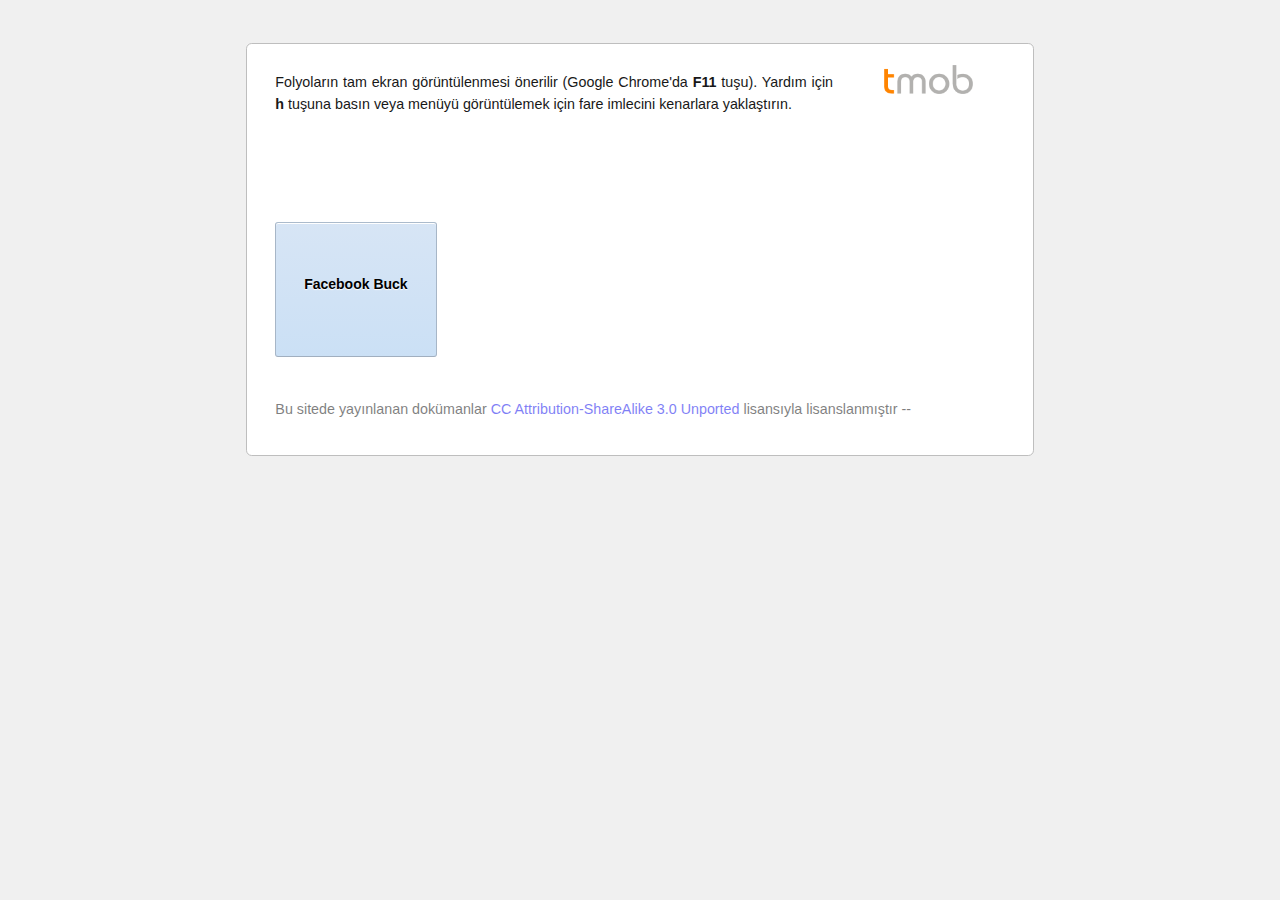
<file: index.html>
<!DOCTYPE html>
<html lang="tr">
  <head>
    <meta charset="utf-8" />
    <title>Folyolar</title>
    <meta content="Folyolar" name="description" />
    <meta content="Semih Özköroğlu" name="author" />
    <meta content="yes" name="apple-mobile-web-app-capable" />
    <link href="http://semihozkoroglu.github.io/fo/_/default.ico" rel="shortcut icon" />
    <link href="http://semihozkoroglu.github.io/fo/_/default-icon.png" rel="apple-touch-icon" />
    <style type="text/css">
      * {
        margin: 0;
        padding: 0;
      } 
      body {
        background-color: #f0f0f0;
        margin-top: 1em;
        font: 13.34px helvetica, arial, clean, sans-serif;
        font-size: small;
        text-align: center;
      }
      
      pre, code {
        font-family: Monaco, Consolas, monospace;
      }
      
      a {
        text-decoration: none;
      }
      
      p {
        margin-top: 0em;
        margin-bottom: 0.4em;
      }
      
      .site {
        background-color: white;
        width: 52em;
        line-height: 1.5em;
        margin: 3em auto 2em auto;
        font-size: 110%;
        -moz-background-clip: border;
        -moz-background-inline-policy: continuous;
        -moz-background-origin: padding;
        -moz-border-radius: 0.4em 0.4em 0.4em 0.4em;
        -webkit-background-clip: border;
        -webkit-background-inline-policy: continuous;
        -webkit-background-origin: padding;
        -webkit-border-radius: 0.4em 0.4em 0.4em 0.4em;
        border: 1px solid #bebebe;
        padding: 1.5em;
      }
      
      #header, #footer {
        display: inline-block;
        width: inherit;
        text-align: justify;
      }
      
      #header {
        vertical-align: top;
        margin-bottom: 2em;
      }
      
      #footer {
        margin-top: 1em;
      }
      
      #logo {
        display: inline-block;
        vertical-align: top;
        width: 128px;
        height: 128px;
      }
      
      .text {
        display: inline-block;
        vertical-align: top;
        padding: 0.5em;
        opacity: 0.9;
      }
      .text ul {
        margin-left: 1.25em;
        -moz-column-count: 3;
        -webkit-column-count: 3;
        column-count: 3;
      }
      
      .notice {
        background-color: #ffffe0 !important;
        -moz-border-radius: 0.4em 0.4em 0.4em 0.4em;
        -webkit-border-radius: 0.4em 0.4em 0.4em 0.4em;
      }
      
      .dimmed {
        opacity: 0.5 !important;
        color: black !important;
      }
      
      .threequarter {
        float: left;
        width: 75%;
      }
      
      .right {
        float: right;
        padding-right: 0em;
        margin-right: 0em;
      }
      
      .left {
        float: left;
        padding-left: 0em;
        margin-left: 0em;
      }
      
      .pad {
        visibility: hidden;
      }
      
      #folios {
        width: inherit;
        -moz-column-count: 4;
        -webkit-column-count: 4;
        column-count: 4;
        margin: 0px;
        padding: 0px;
      }
      
      ul#folios {
        list-style: none;
      }
      
      .folio {
        width: 160px;
        height: 120px;
        display: inline-block;
        margin-bottom: 1.5em;
        padding: 6px 0 7px 0;
        background-color: #d7e5f5;
        background-image: -webkit-gradient(linear, left top, left bottom, color-stop(0%, #d7e5f5), color-stop(100%, #cbe0f5));
        background-image: -webkit-linear-gradient(top, #d7e5f5, #cbe0f5);
        background-image: -moz-linear-gradient(top, #d7e5f5, #cbe0f5);
        background-image: -ms-linear-gradient(top, #d7e5f5, #cbe0f5);
        background-image: -o-linear-gradient(top, #d7e5f5, #cbe0f5);
        background-image: linear-gradient(top, #d7e5f5, #cbe0f5);
        border-top: 1px solid #abbbcc;
        border-left: 1px solid #a7b6c7;
        border-bottom: 1px solid #a1afbf;
        border-right: 1px solid #a7b6c7;
        -webkit-border-radius: 3px;
        -moz-border-radius: 3px;
        border-radius: 3px;
        -webkit-box-shadow: inset 0 1px 0 0 white;
        -moz-box-shadow: inset 0 1px 0 0 white;
        box-shadow: inset 0 1px 0 0 white;
        color: black !important;
        font: normal 14px "Lucida Grande", "Lucida Sans Unicode", "Lucida Sans", Geneva, Verdana, sans-serif;
        line-height: 1;
        text-align: center;
        text-shadow: 0 1px 1px white;
        text-rendering: optimizeLegibility;
        -webkit-font-smoothing: antialiased;
      }
      .folio:hover {
        background: #a90329;
        background: -moz-linear-gradient(top, #a90329 0%, #8f0222 44%, #6d0019 100%);
        background: -webkit-gradient(linear, left top, left bottom, color-stop(0%, #a90329), color-stop(44%, #8f0222), color-stop(100%, #6d0019));
        background: -webkit-linear-gradient(top, #a90329 0%, #8f0222 44%, #6d0019 100%);
        background: -o-linear-gradient(top, #a90329 0%, #8f0222 44%, #6d0019 100%);
        background: -ms-linear-gradient(top, #a90329 0%, #8f0222 44%, #6d0019 100%);
        background: linear-gradient(top, #a90329 0%, #8f0222 44%, #6d0019 100%);
        filter: progid:DXImageTransform.Microsoft.gradient(startColorstr='#a90329', endColorstr='#6d0019',GradientType=0 );
        border-top: 1px solid #9c000d;
        border-left: 1px solid #9c000d;
        border-bottom: 1px solid #9c000d;
        border-right: 1px solid #9c000d;
        -webkit-box-shadow: inset 0 1px 0 0 #ad4e11;
        -moz-box-shadow: inset 0 1px 0 0 #ad4e11;
        box-shadow: inset 0 1px 0 0 #ad4e11;
        color: white !important;
        text-shadow: black 1px 1px 4px;
        cursor: pointer;
      }
      .folio span {
        margin-top: 30%;
        display: inline-block;
        text-transform: capitalize;
        font-weight: bold;
      }
      
    </style>
    
  </head>
  <body>
    <div class="site">
      <div id="header">
        <div class="text threequarter">
          <p>
            
              Folyoların tam ekran görüntülenmesi önerilir (Google Chrome&#39;da
              <strong>F11</strong> tuşu).  Yardım için <strong>h</strong> tuşuna basın veya menüyü
              görüntülemek için fare imlecini kenarlara yaklaştırın.
            
          </p> 
        </div>
        <div class="right" id="logo">
          <a href="http://semihozkoroglu.github.io" title="http://semihozkoroglu.github.io"><img src="_/default.png" /></a>
        </div>
      </div>
      <ul id="folios">
        <!--| Hücrelerin doğru sıra ve yerleşimde taranması için dolgu ögeleri kullanıyoruz.
          "column-fill: auto" tüm tarayıcılar tarafından destekleninceye
          kadar geçici çözüm.-->
        
        <li>
          
          <a href="facebook-buck/index.html"><span class="folio"><span>Facebook buck</span></span></a>
          
        </li>
        
      </ul>
      <div id="footer">
        <div class="text dimmed"><p>Bu sitede yayınlanan dokümanlar <a href="http://creativecommons.org/licenses/by-sa/3.0/">CC Attribution-ShareAlike 3.0
          Unported</a> lisansıyla
        lisanslanmıştır --
        
          </p> 
        </div>
      </div>
    </div>
  </body>
</html>
</file>
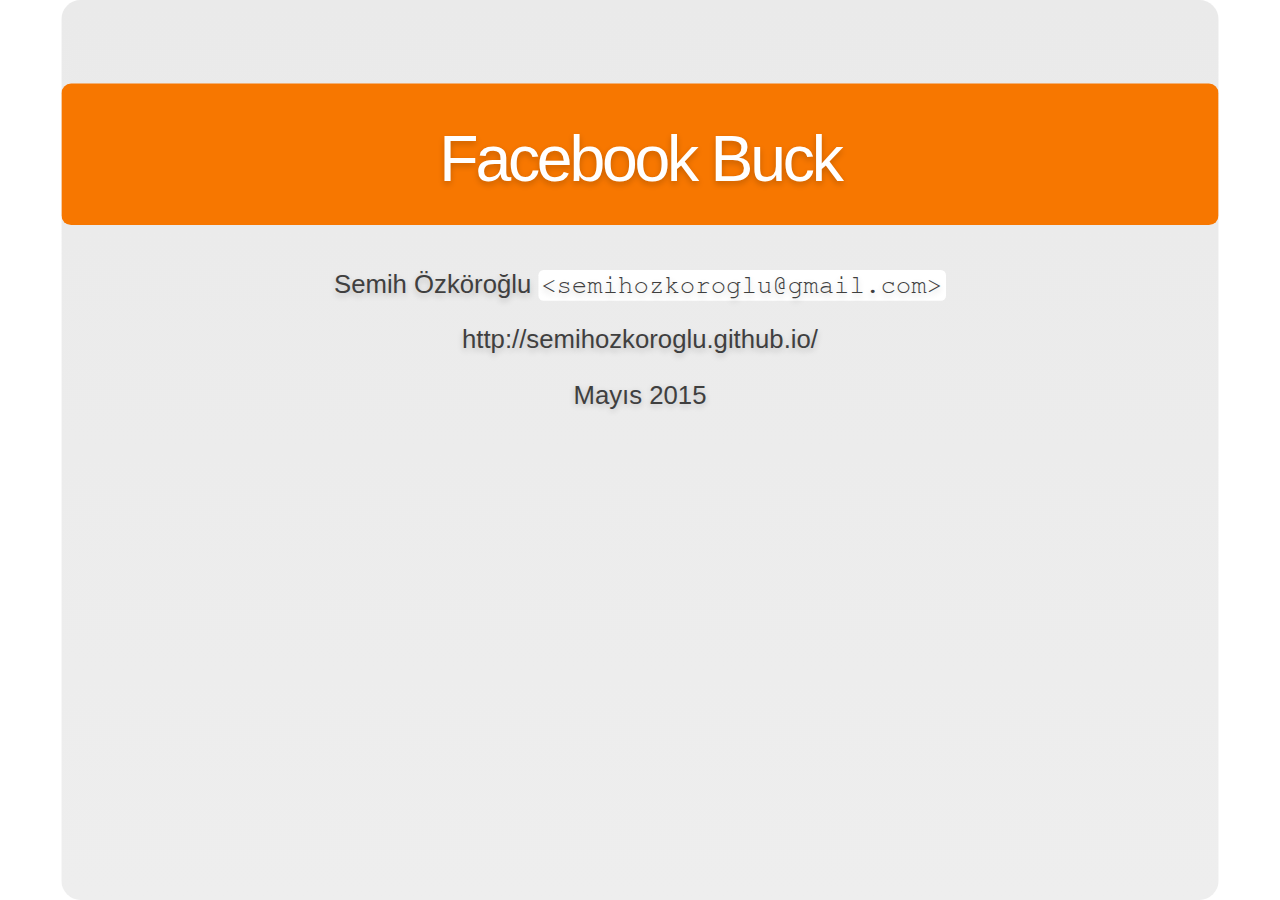
<file: facebook-buck/index.html>
<!DOCTYPE html>
<!--
  Copyright 2010 Google Inc.

  Licensed under the Apache License, Version 2.0 (the "License");
  you may not use this file except in compliance with the License.
  You may obtain a copy of the License at

     http://www.apache.org/licenses/LICENSE-2.0

  Unless required by applicable law or agreed to in writing, software
  distributed under the License is distributed on an "AS IS" BASIS,
  WITHOUT WARRANTIES OR CONDITIONS OF ANY KIND, either express or implied.
  See the License for the specific language governing permissions and
  limitations under the License.

  Original slides: Marcin Wichary (mwichary@google.com)
  Modifications: Ernest Delgado (ernestd@google.com)
                 Alex Russell (slightlyoff@chromium.org)

  landslide modifications: Adam Zapletal (adamzap@gmail.com)
                           Nicolas Perriault (nperriault@gmail.com)
-->
<html>
<head>
    <meta http-equiv="Content-Type" content="text/html; charset=utf-8" />
    <meta http-equiv="X-UA-Compatible" content="chrome=1" />
    <meta name="apple-mobile-web-app-capable" content="yes" />
    <meta id="viewport" name="viewport" content="user-scalable=no" />
    <title>Facebook Buck</title>
    <!-- Styles -->
    
    <style type="text/css" media="print">
      * {
    margin: 0;
    padding: 0;
}

@page {
    size: landscape;
}

body {
    font: 100% "Lucida Grande", "Trebuchet MS", Verdana, sans-serif;
    padding: 0;
    margin: 0;
}

div.slide {
    min-width: 800px;
    min-height: 600px;
    padding: 1em;
    overflow: hidden;
    page-break-after: always;
    border: 1px solid black;
    border-radius: 20px;
}

div.slide div.inner {
    width: 800px;
    height: 600px;
    margin: auto;
    display: table-cell;
}

h1 {
    font-size: 2.4em;
}

h2 {
    font-size: 1.4em;
}

h3 {
    margin: 1em 0;
}

ul {
    margin: 0;
    padding: 0;
}

p, li, pre {
    margin: 1em 0;
}

li {
    margin-left: 2em;
}

a {
    color: #000000;
}

pre, code {
    max-width: 800px;
    background: #eee;
    font-family: Monaco, monospace;
    font-size: 90%;
}

pre {
    padding: .2em .5em;
    overflow: hidden;
    border-radius: .8em;
}

code {
    padding: 0 .2em;
}

.slide header:only-child h1 {
  line-height: 180%;
  text-align: center;
  display: table-cell;
  vertical-align: middle;
  height: 600px;
  width: 800px;
  font-size: 48px;
  margin-top:100px;
  margin-bottom:100px;
}

#toc, #help, .slide aside, .slide footer, .slide .notes,
.presenter_notes, #current_presenter_notes, #presenter_note {
  display: none;
}

    </style>
    <style type="text/css" media="screen, projection">
      body {
  font: 14px "Lucida Grande", "Trebuchet MS", Verdana, sans-serif;
  background: #fff;
  padding: 0;
  margin: 0;
  overflow: hidden;
}

div.presentation {
  position: absolute;
  width: 100%;
  display: table-cell;
  vertical-align: middle;
  height: 100%;
  background: inherit;
}

div.slides, body.expose div.slides.nocontext {
  width: 100%;
  height: 100%;
  left: 0;
  top: 0;
  position: absolute;
  display: block;
  background-color: #fff;
}


div.slides.nocontext {
  width: 900px;
  margin: 0 auto;
  overflow: hidden;
  position: relative;
  left: auto;
  top: auto;
}

div.slide {
  display: none;
  position: absolute;
  overflow: hidden;
  width: 900px;
  height: 700px;
  left: 50%;
  top: 50%;
  margin-top: -350px;
  background: -webkit-gradient(linear, left bottom, left top, from(#fff), to(#eeeeec));
  background-color: #eee;
  background: -moz-linear-gradient(bottom, #fff, #eeeeec);
  -webkit-transition: margin 0.25s ease-in-out;
  -moz-transition: margin 0.25s ease-in-out;
  -o-transition: margin 0.25s ease-in-out;
  border-top-right-radius: 20px;
  -moz-border-radius-topright: 20px;
  -webkit-border-top-right-radius: 20px;
  border-bottom-left-radius: 0px;
  -moz-border-radius-bottomleft: 0px;
  -webkit-border-bottom-left-radius: 0px;
  border-top-left-radius: 20px;
  -moz-border-radius-topleft: 20px;
  -webkit-border-top-left-radius: 20px;
  border-bottom-right-radius: 0px;
  -moz-border-radius-bottomright: 0px;
  -webkit-border-bottom-right-radius: 0px;

}

div.slide p {
  font-size: 20px;
}

.slide.far-past {
  display: block;
  margin-left: -2400px;
}

.slide.past {
  display: block;
  margin-left: -1400px;
}

.slide.current {
  display: block;
  margin-left: -450px;
}

.slide.future {
  display: block;
  margin-left: 500px;
}

.slide.far-future {
  display: block;
  margin-left: 1500px;
}

body.three-d div.slides {
  -webkit-transform: translateX(50px) scale(0.8) rotateY(10deg);
  -moz-transform: translateX(50px) scale(0.8) rotateY(10deg);
  -o-transform: translateX(50px) scale(0.8) rotateY(10deg);
}


/* Content */

header:not(:only-child) {
  font-family: "Lucida Grande", "Trebuchet MS", Verdana, sans-serif;
  font-weight: normal;
  font-size: 50px;
  letter-spacing: -.05em;
  color: white;
  color: black;
  text-shadow: rgba(0, 0, 0, 0.2) 0 2px 5px;
  position: absolute;
  left: 30px;
  top: 25px;
  margin: 0;
  padding: 0;
}

header h1, header h2, header h3, header h4, header h5, header h6 {
  display: inline;
  font-size: 100%;
  font-weight: normal;
  padding: 0;
  margin: 0;
}

header h2:first-child {
  margin-top: 0;
}

section, .slide header:only-child h1 {
  font-family: "Lucida Grande", "Trebuchet MS", Verdana, sans-serif;
  color: #3f3f3f;
  text-shadow: rgba(0, 0, 0, 0.2) 0 2px 5px;
  margin-left: 30px;
  margin-right: 30px;
  margin-top: 100px;
  display: block;
  overflow: hidden;
}

section img.align-center {
  display: block;
  margin-left: auto;
  margin-right: auto;
}

section img.align-right {
  display: block;
  margin-left: auto;
  margin-right: 0;
}

section img.align-left {
  display: block;
  margin-right: auto;
  margin-left: 0;
}

a {
  color: inherit;
  display: inline-block;
  text-decoration: none;
  line-height: 110%;
  border-bottom: 2px solid #3f3f3f;
}

pre, code, tt {
  font-family: Monaco, Consolas, 'Bitstream Vera Sans Mono', 'Lucida Console', FreeMono, Courier, monospace;
}

pre, .gist .gist-file .gist-data {
  font-size: 18px;
  max-height: 485px;
  padding: 0.25em 0.5em !important;
  overflow: auto;
}

/* render a nice scrollbar in overflowed pre area's */
::-webkit-scrollbar {
  height: 8px;
  width: 8px;
}
::-webkit-scrollbar-thumb {
  background: -webkit-gradient(linear, left bottom, left top, from(#777), to(#bbd));
  -webkit-border-radius: 1ex;
}
::-webkit-scrollbar-corner {
  background: #dedede;
}

blockquote {
  border-left: solid 8px #FFF;
  padding: .1ex 1ex;
  font-style: italic;
}

li {
  padding: 10px 0;
  font-size: 20px;
}

li pre { margin-left: 0em; }

.slide header:only-child h1 {
  line-height: 180%;
  text-align: center;
  display: table-cell;
  vertical-align: middle;
  height: 700px;
  width: 900px;
  font-size: 50px;
  margin-top:100px;
  margin-bottom:100px;
}

.sidebar {
  background: -webkit-gradient(linear, top right, bottom right, from(#dde), to(#fff));
  -webkit-transition: margin 0.25s ease-in-out;
  background-color: #eee;
  background: -moz-linear-gradient(right, #dde, #fff);
  border-right: 5px solid #ccd;
  z-index: 9999999;
  height: 100%;
  overflow: hidden;
  top: 0;
  position: absolute;
  display: block;
  margin: 0;
  margin-left: -400px;
  padding: 10px 16px;
  overflow: auto;
  -webkit-transition: margin 0.2s ease-in-out;
  -moz-transition: margin 0.2s ease-in-out;
  -o-transition: margin 0.2s ease-in-out;
}

.sidebar h2 {
  text-shadow: rgba(0, 0, 0, 0.2) 0 2px 5px;
  margin: 0 0 16px;
  padding: 0;
}

.sidebar table {
  width: 100%;
  margin: 0;
  padding: 0;
  border-collapse: collapse;
}

.sidebar table caption {
  display: none;
}

.sidebar tr {
  margin: 2px 0;
  border-bottom: 1px solid #ccc;
}

.sidebar th {
  text-align: left;
  font-weight: normal;
  max-width: 300px;
  overflow: hidden;
}

.sidebar tr.sub th {
  text-indent: 20px;
}

.sidebar td {
  text-align: right;
  min-width: 20px;
}

.sidebar a {
  display: block;
  text-decoration: none;
  border-bottom: none;
  padding: 4px 0;
}

.sidebar tr.active {
  background: #ff0;
}

aside {
  display: none;
}
  aside.source {
    position: absolute;
    bottom: 6px;
    left: 10px;
    text-indent: 10px;
  }
  aside.page_number {
    position: absolute;
    bottom: 6px;
    right: 10px;
    text-indent: 10px;
  }

.notes {
  display: none;
  padding: 10px;
  background: #ccc;
  border-radius: 10px;
  -moz-border-radius: 10px;
  -webkit-border-radius: 10px;
}
  div.slide p.notes {
    font-size: 90%;
}

img { display: block; margin: auto; }

/* Expose */

body.expose div.slides {
  float: left;
  position: relative;
  overflow: auto;
  margin-bottom: 10px;
}

body.expose div.slide {
  display: block;
  float: left;
  position: relative;
  left: auto !important;
  top: auto !important;
  margin: 10px !important;
  -webkit-transition: none;
  -moz-transition: none;
  -o-transition: none;  
  -moz-transform: scale(.33, .33);
  -moz-transform-origin: 0 0;
  -webkit-transform: scale(.33, .33);
  -webkit-transform-origin: 0 0;
  -o-transform: scale(.33, .33);
  -o-transform-origin: 0 0;
  -webkit-transition: none;
  -moz-transition: none;
  -o-transition: none;
  cursor: pointer;
}

body.expose div.slide:hover {
  background: -webkit-gradient(linear, left bottom, left top, from(#bdd), to(#fff));
  background-color: #eee;
  background: -moz-linear-gradient(bottom, #bdd, #fff);
}

body.expose .slide-wrapper {
  float: left;
  position: relative;
  margin: .5%;
  width: 300px;
  height: 233px;
}

body.expose .slide footer {
}

body.expose .slide .inner {
}

body.expose .slide.far-past,
body.expose .slide.past,
body.expose .slide.future,
body.expose .slide.far-future {
  margin-left: 0;
}

body.expose .slide.current {
  background: -webkit-gradient(linear, left bottom, left top, from(#ddb), to(#fff));
  background-color: #eee;
  background: -moz-linear-gradient(bottom, #ddb, #fff);
  border: 16px solid #fff;
  -moz-transform: scale(.315, .315);
  -moz-transform-origin: 0 0;
  -webkit-transform: scale(.315, .315);
  -webkit-transform-origin: 0 0;
  -o-transform: scale(.315, .315);
  -o-transform-origin: 0 0;
}

/* Navigator */

nav {
  position: fixed;
  z-index: 10;
  background-color: black;
  opacity: 0.0;
  text-align: center;
  top: 1%;
  width: 100px;
  height: 98%;
}
nav:hover, nav.hover {
  opacity: 0.4;
}

nav#left {
  border-top-right-radius: 10px;
  border-bottom-right-radius: 10px;
  left: 0;
}
nav#right {
  border-bottom-left-radius: 5px;
  border-top-left-radius: 5px;
  right: 0;
}

nav menu {
  padding: 0;
  display: block;
  height: 40%;
  width: inherit;
  position: fixed;
}
nav menu#top {
  top: 5%;
}
nav menu#bottom {
  top: auto;
  bottom: 3%;
}

nav menu button {
  background-color: #222;
  border: none;
  color: white;
  cursor: pointer;
  text-align: center;
  width: 100%;
  height: 19%;
  font-size: 24px;
  font-family: monospace;
  margin-top: 1%;
}
nav menu button:hover {
  opacity: 1.0;
}
nav menu button#prev, nav menu button#next {
  margin-top: 0;
  margin-bottom: 1%;
  padding-top: 0;
  height: 25%;
  font-size: 40px;
}

/* Pygments default theme */
.hll { background-color: #ffffcc }
.c { color: #408080; font-style: italic } /* Comment */
.err { border: 1px solid #FF0000 } /* Error */
.k { color: #008000; font-weight: bold } /* Keyword */
.o { color: #666666 } /* Operator */
.cm { color: #408080; font-style: italic } /* Comment.Multiline */
.cp { color: #BC7A00 } /* Comment.Preproc */
.c1 { color: #408080; font-style: italic } /* Comment.Single */
.cs { color: #408080; font-style: italic } /* Comment.Special */
.gd { color: #A00000 } /* Generic.Deleted */
.ge { font-style: italic } /* Generic.Emph */
.gr { color: #FF0000 } /* Generic.Error */
.gh { color: #000080; font-weight: bold } /* Generic.Heading */
.gi { color: #00A000 } /* Generic.Inserted */
.go { color: #808080 } /* Generic.Output */
.gp { color: #000080; font-weight: bold } /* Generic.Prompt */
.gs { font-weight: bold } /* Generic.Strong */
.gu { color: #800080; font-weight: bold } /* Generic.Subheading */
.gt { color: #0040D0 } /* Generic.Traceback */
.kc { color: #008000; font-weight: bold } /* Keyword.Constant */
.kd { color: #008000; font-weight: bold } /* Keyword.Declaration */
.kn { color: #008000; font-weight: bold } /* Keyword.Namespace */
.kp { color: #008000 } /* Keyword.Pseudo */
.kr { color: #008000; font-weight: bold } /* Keyword.Reserved */
.kt { color: #B00040 } /* Keyword.Type */
.m { color: #666666 } /* Literal.Number */
.s { color: #BA2121 } /* Literal.String */
.na { color: #7D9029 } /* Name.Attribute */
.nb { color: #008000 } /* Name.Builtin */
.nc { color: #0000FF; font-weight: bold } /* Name.Class */
.no { color: #880000 } /* Name.Constant */
.nd { color: #AA22FF } /* Name.Decorator */
.ni { color: #999999; font-weight: bold } /* Name.Entity */
.ne { color: #D2413A; font-weight: bold } /* Name.Exception */
.nf { color: #0000FF } /* Name.Function */
.nl { color: #A0A000 } /* Name.Label */
.nn { color: #0000FF; font-weight: bold } /* Name.Namespace */
.nt { color: #008000; font-weight: bold } /* Name.Tag */
.nv { color: #19177C } /* Name.Variable */
.ow { color: #AA22FF; font-weight: bold } /* Operator.Word */
.w { color: #bbbbbb } /* Text.Whitespace */
.mf { color: #666666 } /* Literal.Number.Float */
.mh { color: #666666 } /* Literal.Number.Hex */
.mi { color: #666666 } /* Literal.Number.Integer */
.mo { color: #666666 } /* Literal.Number.Oct */
.sb { color: #BA2121 } /* Literal.String.Backtick */
.sc { color: #BA2121 } /* Literal.String.Char */
.sd { color: #BA2121; font-style: italic } /* Literal.String.Doc */
.s2 { color: #BA2121 } /* Literal.String.Double */
.se { color: #BB6622; font-weight: bold } /* Literal.String.Escape */
.sh { color: #BA2121 } /* Literal.String.Heredoc */
.si { color: #BB6688; font-weight: bold } /* Literal.String.Interpol */
.sx { color: #008000 } /* Literal.String.Other */
.sr { color: #BB6688 } /* Literal.String.Regex */
.s1 { color: #BA2121 } /* Literal.String.Single */
.ss { color: #19177C } /* Literal.String.Symbol */
.bp { color: #008000 } /* Name.Builtin.Pseudo */
.vc { color: #19177C } /* Name.Variable.Class */
.vg { color: #19177C } /* Name.Variable.Global */
.vi { color: #19177C } /* Name.Variable.Instance */
.il { color: #666666 } /* Literal.Number.Integer.Long */
.lineno { padding-right: 10px } /* A few space after linenos */

/* Presenter Mode */

body.presenter_view div.slide {
  display: inline;
  position: absolute;
  overflow: hidden;
  -moz-transform: scale(.5, .5);
  -moz-transform-origin: 0 0;
  -webkit-transform: scale(.5, .5);
  -webkit-transform-origin: 0 0;
  -o-transform: scale(.5, .5);
  -o-transform-origin: 0 0;
  margin-top: -300px;
}

body.presenter_view .slide.far-past {
  display: block;
  margin-left: -1500px;
}

body.presenter_view .slide.past {
  display: block;
  margin-left: -975px;
}

body.presenter_view .slide.current {
  display: block;
  margin-left: -475px;
  border: 8px solid maroon;
  z-index: 2;
}

body.presenter_view .slide.future {
  display: block;
  margin-left: 25px;
  z-index: 1;
}

body.presenter_view .slide.far-future {
  display: block;
  margin-left: 525px;
}

body.presenter_view div#current_presenter_notes {
  visibility: visible;
  display: block;
  position: absolute;
  overflow: auto;
  vertical-align: middle;
  left: 50%;
  top: 50%;
  margin-left: -475px;
  margin-top: 100px;
  z-index: 2;
  width: 950px;
  border-style: solid;
  height: 30%;
  background-color: silver;
}

body.presenter_view div#current_presenter_notes section {
  font-family: "Lucida Grande", "Trebuchet MS", Verdana, sans-serif;
  color: black;
  text-shadow: rgba(0, 0, 0, 0.2) 0 2px 5px;
  display: block;
  overflow: visible;
  position: relative;
  background-color: #fffeff;
  height: 120px;
  margin-right: 30px;
  margin-top: 60px;
  margin-left: 30px;
  padding-right: 10px;
  padding-left: 10px;
  padding-top: 10px;
}

body.presenter_view div#current_presenter_notes section p {
  margin: 0;
}

body.presenter_view div#current_presenter_notes h1 {
  font-size: 50%;
  display: block;
}

div#current_presenter_notes {
  display: none;
}

div.slide div.presenter_notes {
  display: none;
}

#blank {
  position: absolute;
  top: 0;
  left: 0;
  background-color: black;
  width: 100%;
  height: 100%;
  z-index: 64;
  display: none;
}

    </style>
    
    
      
      <style type="text/css" media="screen, projection">
        /* begin default.css */

ul li {
  list-style: none;
  list-style-type: none;
  margin-left: -26px;
  padding-left: 1em;
  text-indent: -32px;
}
ul li p:first-child {
  margin-left: 3px;
}
ul li p {
  margin-left: 32px;
}
ul li pre { text-indent: 0; }
ul li:before {
  content: '\25B6 \0020';
  color: #F77700;
  line-height:80%;
  vertical-align: 16%;
  padding-right: 0.4em;
}
li ul li:before {
  content: '\26AB \0020';
  vertical-align: 3%;
}
ul li:first {
  content: ' ';
}

li p:first-child { display: inline; }
li pre { margin-left: 2em; }

a {
  text-decoration: none;
  color: #1571e1;
  border: none;
  display: inline !important;
}

pre, code, tt {
  font-family: Monaco, Consolas, 'Bitstream Vera Sans Mono', 'Lucida Console', FreeMono, Courier, monospace;
}

pre, .gist .gist-file .gist-data {
  font-size: 18px;
  max-height: 485px;
  padding-top: 0.25em !important;
  padding-right: 0.5em !important;
  padding-left: 0.5em !important;
  overflow: auto;
}

code {
  background: #ffffff;
  padding: 0.1em;
  padding-right: 0.15em;
  border-top-right-radius: 0.2em;
  -moz-border-radius-topright: 0.2em;
  -webkit-border-top-right-radius: 0.2em;
  border-bottom-left-radius: 2px;
  -moz-border-radius-bottomleft: 0.2em;
  -webkit-border-bottom-left-radius: 0.2em;
  border-top-left-radius: 0.2em;
  -moz-border-radius-topleft: 0.2em;
  -webkit-border-top-left-radius: 0.2em;
  border-bottom-right-radius: 0.2em;
  -moz-border-radius-bottomright: 0.2em;
  -webkit-border-bottom-right-radius: 0.2em;
}
pre, pre code {
  background: none;
}

div.slide {
  background: -webkit-gradient(linear, left bottom, left top, from(#eee), to(#eaeaea));
  background-color: #eee;
  background: -moz-linear-gradient(bottom, #eee, #eaeaea);
  border-top-right-radius: 15px;
  -moz-border-radius-topright: 15px;
  -webkit-border-top-right-radius: 15px;
  border-bottom-left-radius: 2px;
  -moz-border-radius-bottomleft: 15px;
  -webkit-border-bottom-left-radius: 15px;
  border-top-left-radius: 15px;
  -moz-border-radius-topleft: 15px;
  -webkit-border-top-left-radius: 15px;
  border-bottom-right-radius: 15px;
  -moz-border-radius-bottomright: 15px;
  -webkit-border-bottom-right-radius: 15px;
}

::-webkit-scrollbar-thumb {
  background: -webkit-gradient(linear, left bottom, left top, from(#F77700), to(#eee));
}
::-webkit-scrollbar-thumb:horizontal { /* no horizontal scrollbar */
  background: none;
}

.slide.task {
  background: #ffffe0;
  border: 1px solid #eee;
  border-radius: 20px;
}
.slide.task header {
  color: #F77700;
}

.slide.achtung {
  background: #d7e5f5;
  border: 1px solid #eee;
  border-radius: 20px;
}
.slide.achtung header {
  color: #F77700;
}

.slide.wrong {
  background: #ffdeb5;
  border: 1px solid #eee;
  border-radius: 20px;
}
.slide.wrong header {
  color: #F77700;
}

.slide.correct {
  background: # ;
  border: 1px solid #eee;
  border-radius: 20px;
  font-color: #f5f5f5;
}

.slide.first {
  text-align: center;
}
.slide.first header {
  color: #F77700;
  width: 900px;
  padding-top: 30px;
  margin-left: 0px;
  padding-left: 0px;
  margin-top: 40px;
  margin-bottom: 20px;
  left: 0px;
  color: white;
  background-color: #F77700;
  -moz-border-radius: 0.15em 0.15em 0.15em 0.15em;
  border-radius: 0.15em 0.15em 0.15em 0.15em;
  height: 80px;
}
.slide.first section {
  padding-top: 90px;
}

.section {
  color: black;
}

/* Pygments */
.err { border: 0px; }

/* Definition lists */

dl {
  margin-top: 20px;
  padding: 8px;
}

dt, dd {
  padding: 10px 0;
  font-size: 20px;
}

dt {
  display: inline;
  padding: 8px;
  color: white;
  background-color: #F77700;
  border-radius: 4px;
  -moz-border-radius: 4px;
  -webkit-border-radius: 4px;
  margin-right: 12px;
}

dd {
  margin-right: 30px;
  margin: 20px;
  padding: 20px;
  color: #666;
  -moz-border-radius: 3px;
  -moz-box-shadow: 0 1px 2px #d1d1d1;
  -webkit-border-radius: 3px;
  -webkit-box-shadow: 0 1px 2px #d1d1d1;
  background: #fafafa;
  border: #ccc 1px solid;
  border-radius: 3px;
  box-shadow: 0 1px 2px #d1d1d1;
}

dd p {
  margin: 0px;
  padding: 0px;
}

/*
 * Tables
 *
 * http://johnsardine.com/freebies/dl-html-css/simple-little-tab/
 */

div.slide table:not(.highlighttable) {
  margin-top: 20px;
  margin-bottom: 50px;
  margin-left: auto;
  margin-right: auto;
  color: #666;
  -moz-border-radius: 3px;
  -moz-box-shadow: 0 1px 2px #d1d1d1;
  -webkit-border-radius: 3px;
  -webkit-box-shadow: 0 1px 2px #d1d1d1;
  background: #eaebec;
  border: #ccc 1px solid;
  border-radius: 3px;
  box-shadow: 0 1px 2px #d1d1d1;
  text-shadow: 1px 1px 0px #fff;
  font-size: 20px;
}

div.slide table:not(.highlighttable) tr.even td {
  background: #f6f6f6;
  background: -webkit-gradient(linear, left top, left bottom, from(#f8f8f8), to(#f6f6f6));
  background: -moz-linear-gradient(top, #f8f8f8, #f6f6f6);
}

div.slide table:not(.highlighttable) th {
  padding: 21px 25px 22px 25px;
  border-bottom: 1px solid #e0e0e0; border-top: 1px solid #fafafa;
  background: #ededed;
  background: -webkit-gradient(linear, left top, left bottom, from(#ededed), to(#ebebeb));
  background: -moz-linear-gradient(top, #ededed, #ebebeb);
}

div.slide table:not(.highlighttable) th:first-child {
  padding-left: 20px;
  text-align: left
}

div.slide table:not(.highlighttable) a:visited {
  color: #999999;
  font-weight: bold;
  text-decoration: none
}

div.slide table:not(.highlighttable) a:active,
div.slide table:not(.highlighttable) a:hover {
  color: #bd5a35;
  text-decoration: underline
}

div.slide table:not(.highlighttable) a:link {
  color: #666;
  font-weight: bold;
  text-decoration: none
}

div.slide table:not(.highlighttable) tr {
  padding-left: 20px;
  text-align: center
}

div.slide table:not(.highlighttable) tr:first-child th:first-child {
  -moz-border-radius-topleft: 3px;
  -webkit-border-top-left-radius: 3px;
  border-top-left-radius: 3px;
}

div.slide table:not(.highlighttable) tr:first-child th:last-child {
  -moz-border-radius-topright: 3px;
  -webkit-border-top-right-radius: 3px;
  border-top-right-radius: 3px;
}

div.slide table:not(.highlighttable) tr:last-child td {    border-bottom: 0 }

div.slide table:not(.highlighttable) tr:last-child td:first-child {
  -moz-border-radius-bottomleft: 3px;
  -webkit-border-bottom-left-radius: 3px;
  border-bottom-left-radius: 3px;
}

div.slide table:not(.highlighttable) tr:last-child td:last-child {
  -moz-border-radius-bottomright: 3px;
  -webkit-border-bottom-right-radius: 3px;
  border-bottom-right-radius: 3px;
}

div.slide table:not(.highlighttable) tr:hover td {
  background: #f2f2f2;
  background: -webkit-gradient(linear, left top, left bottom, from(#f2f2f2), to(#f0f0f0));
  background: -moz-linear-gradient(top, #f2f2f2, #f0f0f0);
}

div.slide table:not(.highlighttable) tr td {
  padding: 18px;
  border-bottom: 1px solid #e0e0e0; border-left: 1px solid #e0e0e0; border-top: 1px solid #ffffff;
  background: #fafafa;
  background: -webkit-gradient(linear, left top, left bottom, from(#fbfbfb), to(#fafafa));
  background: -moz-linear-gradient(top, #fbfbfb, #fafafa);
}

div.slide table:not(.highlighttable) tr td:first-child {
  padding-left: 20px;
  border-left: 0;
  text-align: left
}

/* end default.css */

      </style>
      
    
    <!-- /Styles -->
    <!-- Javascripts -->
    
    <script>
      function main() {
    // Since we don't have the fallback of attachEvent and
    // other IE only stuff we won't try to run JS for IE.
    // It will run though when using Google Chrome Frame
    if (document.all) { return; }

    var currentSlideNo;
    var notesOn = false;
    var expanded = false;
    var hiddenContext = false;
    var blanked = false;
    var slides = document.getElementsByClassName('slide');
    var touchStartX = 0;
    var spaces = /\s+/, a1 = [''];
    var tocOpened = false;
    var helpOpened = false;
    var overviewActive = false;
    var modifierKeyDown = false;
    var scale = 1;
    var showingPresenterView = false;
    var presenterViewWin = null;
    var isPresenterView = false;
    var isAndroid = navigator.userAgent.toLowerCase().indexOf('android') > -1;

    if (isAndroid) {
      document.querySelector('meta[name=viewport]').setAttribute('content',
	'width=device-width, initial-scale=0.7, maximum-scale=0.7, user-scalable=no'
      );
    }

    var str2array = function(s) {
        if (typeof s == 'string' || s instanceof String) {
            if (s.indexOf(' ') < 0) {
                a1[0] = s;
                return a1;
            } else {
                return s.split(spaces);
            }
        }
        return s;
    };

    var trim = function(str) {
        return str.replace(/^\s\s*/, '').replace(/\s\s*$/, '');
    };

    var addClass = function(node, classStr) {
        classStr = str2array(classStr);
        var cls = ' ' + node.className + ' ';
        for (var i = 0, len = classStr.length, c; i < len; ++i) {
            c = classStr[i];
            if (c && cls.indexOf(' ' + c + ' ') < 0) {
                cls += c + ' ';
            }
        }
        node.className = trim(cls);
    };

    var removeClass = function(node, classStr) {
        var cls;
        if (!node) {
            throw 'no node provided';
        }
        if (classStr !== undefined) {
            classStr = str2array(classStr);
            cls = ' ' + node.className + ' ';
            for (var i = 0, len = classStr.length; i < len; ++i) {
                cls = cls.replace(' ' + classStr[i] + ' ', ' ');
            }
            cls = trim(cls);
        } else {
            cls = '';
        }
        if (node.className != cls) {
            node.className = cls;
        }
    };

    var getSlideEl = function(slideNo) {
        if (slideNo > 0) {
            return slides[slideNo - 1];
        } else {
            return null;
        }
    };

    var getSlideTitle = function(slideNo) {
        var el = getSlideEl(slideNo);
        if (el) {
            var headers = el.getElementsByTagName('header');
            if (headers.length > 0) {
                return el.getElementsByTagName('header')[0].innerText;
            }
        }
        return null;
    };

    var getSlidePresenterNote = function(slideNo) {
        var el = getSlideEl(slideNo);
        if (el) {
            var n = el.getElementsByClassName('presenter_notes');
            if (n.length > 0) {
                return n[0];
            }
        }
        return null;
    };

    var changeSlideElClass = function(slideNo, className) {
        var el = getSlideEl(slideNo);
        if (el) {
            removeClass(el, 'far-past past current future far-future');
            addClass(el, className);
        }
    };

    var updateSlideClasses = function(updateOther) {
        window.location.hash = (isPresenterView ? "presenter" : "slide") + currentSlideNo;

        for (var i=1; i<currentSlideNo-1; i++) {
            changeSlideElClass(i, 'far-past');
        }

        changeSlideElClass(currentSlideNo - 1, 'past');
        changeSlideElClass(currentSlideNo, 'current');
        changeSlideElClass(currentSlideNo + 1, 'future');

        for (i=currentSlideNo+2; i<slides.length+1; i++) {
            changeSlideElClass(i, 'far-future');
        }

        highlightCurrentTocLink();

        processContext();

        document.getElementsByTagName('title')[0].innerText = getSlideTitle(currentSlideNo);

        updatePresenterNotes();

        if (updateOther) { updateOtherPage(); }
    };

    var updatePresenterNotes = function() {
        if (!isPresenterView) { return; }

        var existingNote = document.getElementById('current_presenter_notes');
        var currentNote = getSlidePresenterNote(currentSlideNo).cloneNode(true);
        currentNote.setAttribute('id', 'presenter_note');

        existingNote.replaceChild(currentNote, document.getElementById('presenter_note'));
    };

    var highlightCurrentTocLink = function() {
        var toc = document.getElementById('toc');

        if (toc) {
            var tocRows = toc.getElementsByTagName('tr');
            for (var i=0; i<tocRows.length; i++) {
                removeClass(tocRows.item(i), 'active');
            }

            var currentTocRow = document.getElementById('toc-row-' + currentSlideNo);
            if (currentTocRow) {
                addClass(currentTocRow, 'active');
            }
        }
    };

    var updateOtherPage = function() {
        if (!showingPresenterView) { return; }

        var w = isPresenterView ? window.opener : presenterViewWin;
        w.postMessage('slide#' + currentSlideNo, '*');
    };

    var nextSlide = function() {
        if (currentSlideNo < slides.length) {
            currentSlideNo++;
        }
        updateSlideClasses(true);
    };

    var prevSlide = function() {
        if (currentSlideNo > 1) {
            currentSlideNo--;
        }
        updateSlideClasses(true);
    };

    var showNotes = function() {
        var notes = getSlideEl(currentSlideNo).getElementsByClassName('notes');
        for (var i = 0, len = notes.length; i < len; i++) {
            notes.item(i).style.display = (notesOn) ? 'none':'block';
        }
        notesOn = !notesOn;
    };

    var showSlideNumbers = function() {
        var asides = document.getElementsByClassName('page_number');
        var hidden = asides[0].style.display != 'block';
        for (var i = 0; i < asides.length; i++) {
            asides.item(i).style.display = hidden ? 'block' : 'none';
        }
    };

    var showSlideSources = function() {
        var asides = document.getElementsByClassName('source');
        var hidden = asides[0].style.display != 'block';
        for (var i = 0; i < asides.length; i++) {
            asides.item(i).style.display = hidden ? 'block' : 'none';
        }
    };

    var showToc = function() {
        if (helpOpened) {
                showHelp();
        }
        var toc = document.getElementById('toc');
        if (toc) {
            toc.style.marginLeft = tocOpened ? '-' + (toc.clientWidth + 20) + 'px' : '0px';
            tocOpened = !tocOpened;
        }
        updateOverview();
    };

    var showHelp = function() {
        if (tocOpened) {
                showToc();
        }

        var help = document.getElementById('help');

        if (help) {
            help.style.marginLeft = helpOpened ? '-' + (help.clientWidth + 20) + 'px' : '0px';
            helpOpened = !helpOpened;
        }
    };

    var showPresenterView = function() {
        if (isPresenterView) { return; }

        if (showingPresenterView) {
            presenterViewWin.close();
            presenterViewWin = null;
            showingPresenterView = false;
        } else {
            presenterViewWin = open(window.location.pathname + "#presenter" + currentSlideNo, 'presenter_notes',
                                                                    'directories=no,location=no,toolbar=no,menubar=no,copyhistory=no');
            showingPresenterView = true;
        }
    };

    var switch3D = function() {
        if (document.body.className.indexOf('three-d') == -1) {
            document.getElementsByClassName('presentation')[0].style.webkitPerspective = '1000px';
            document.body.className += ' three-d';
        } else {
            window.setTimeout('document.getElementsByClassName(\'presentation\')[0].style.webkitPerspective = \'0\';', 2000);
            document.body.className = document.body.className.replace(/three-d/, '');
        }
    };

    var toggleOverview = function() {
        if (!overviewActive) {
            addClass(document.body, 'expose');
            overviewActive = true;
            setScale(1);
        } else {
            removeClass(document.body, 'expose');
            overviewActive = false;
            if (expanded) {
                setScale(scale);    // restore scale
            }
        }
        processContext();
        updateOverview();
    };

    var updateOverview = function() {
        try {
            var presentation = document.getElementsByClassName('presentation')[0];
        } catch (e) {
            return;
        }

        if (isPresenterView) {
            var action = overviewActive ? removeClass : addClass;
            action(document.body, 'presenter_view');
        }

        var toc = document.getElementById('toc');

        if (!toc) {
            return;
        }

        if (!tocOpened || !overviewActive) {
            presentation.style.marginLeft = '0px';
            presentation.style.width = '100%';
        } else {
            presentation.style.marginLeft = toc.clientWidth + 'px';
            presentation.style.width = (presentation.clientWidth - toc.clientWidth) + 'px';
        }
    };

    var computeScale = function() {
        var cSlide = document.getElementsByClassName('current')[0];
        var sx = cSlide.clientWidth / window.innerWidth;
        var sy = cSlide.clientHeight / window.innerHeight;
        return 1 / Math.max(sx, sy);
    };

    var setScale = function(scale) {
        var presentation = document.getElementsByClassName('slides')[0];
        var transform = 'scale(' + scale + ')';
        presentation.style.MozTransform = transform;
        presentation.style.WebkitTransform = transform;
        presentation.style.OTransform = transform;
        presentation.style.msTransform = transform;
        presentation.style.transform = transform;
    };

    var expandSlides = function() {
        if (overviewActive) {
            return;
        }
        if (expanded) {
            setScale(1);
            expanded = false;
        } else {
            scale = computeScale();
            setScale(scale);
            expanded = true;
        }
    };

    var showContext = function() {
        try {
            var presentation = document.getElementsByClassName('slides')[0];
            removeClass(presentation, 'nocontext');
        } catch (e) {}
    };

    var hideContext = function() {
        try {
            var presentation = document.getElementsByClassName('slides')[0];
            addClass(presentation, 'nocontext');
        } catch (e) {}
    };

    var processContext = function() {
        if (hiddenContext) {
            hideContext();
        } else {
            showContext();
        }
    };

    var toggleContext = function() {
        hiddenContext = !hiddenContext;
        processContext();
    };

    var toggleBlank = function() {
        blank_elem = document.getElementById('blank');

        blank_elem.style.display = blanked ? 'none' : 'block';

        blanked = !blanked;
    };

    var isModifierKey = function(keyCode) {
        switch (keyCode) {
            case 16: // shift
            case 17: // ctrl
            case 18: // alt
            case 91: // command
                return true;
                break;
            default:
                return false;
                break;
        }
    };

    var checkModifierKeyUp = function(event) {
        if (isModifierKey(event.keyCode)) {
            modifierKeyDown = false;
        }
    };

    var checkModifierKeyDown = function(event) {
        if (isModifierKey(event.keyCode)) {
            modifierKeyDown = true;
        }
    };

    var handleBodyKeyDown = function(event) {
        switch (event.keyCode) {
            case 13: // Enter
                if (overviewActive) {
                    toggleOverview();
                }
                break;
            case 27: // ESC
                toggleOverview();
                break;
            case 37: // left arrow
            case 33: // page up
                event.preventDefault();
                prevSlide();
                break;
            case 39: // right arrow
            case 32: // space
            case 34: // page down
                event.preventDefault();
                nextSlide();
                break;
            case 50: // 2
                if (!modifierKeyDown) {
                        showNotes();
                }
                break;
            case 51: // 3
                if (!modifierKeyDown && !overviewActive) {
                    switch3D();
                }
                break;
            case 190: // .
            case 48: // 0
            case 66: // b
                if (!modifierKeyDown && !overviewActive) {
                    toggleBlank();
                }
                break;
            case 67: // c
                if (!modifierKeyDown && !overviewActive) {
                    toggleContext();
                }
                break;
            case 69: // e
                if (!modifierKeyDown && !overviewActive) {
                    expandSlides();
                }
                break;
            case 72: // h
                showHelp();
                break;
            case 78: // n
                if (!modifierKeyDown && !overviewActive) {
                    showSlideNumbers();
                }
                break;
            case 80: // p
                if (!modifierKeyDown && !overviewActive) {
                    showPresenterView();
                }
                break;
            case 83: // s
                if (!modifierKeyDown && !overviewActive) {
                    showSlideSources();
                }
                break;
            case 84: // t
                showToc();
                break;
        }
    };

    var handleWheel = function(event) {
        if (tocOpened || helpOpened || overviewActive) {
            return;
        }

        var delta = 0;

        if (!event) {
            event = window.event;
        }

        if (event.wheelDelta) {
            delta = event.wheelDelta/120;
            if (window.opera) delta = -delta;
        } else if (event.detail) {
            delta = -event.detail/3;
        }

        if (delta && delta <0) {
            nextSlide();
        } else if (delta) {
            prevSlide();
        }
    };

    var addSlideClickListeners = function() {
        for (var i=0; i < slides.length; i++) {
            var slide = slides.item(i);
            slide.num = i + 1;
            slide.addEventListener('click', function(e) {
                if (overviewActive) {
                    currentSlideNo = this.num;
                    toggleOverview();
                    updateSlideClasses(true);
                    e.preventDefault();
                }
                return false;
            }, true);
        }
    };

    var addRemoteWindowControls = function() {
        window.addEventListener("message", function(e) {
            if (e.data.indexOf("slide#") != -1) {
                    currentSlideNo = Number(e.data.replace('slide#', ''));
                    updateSlideClasses(false);
            }
        }, false);
    };

    var addTouchListeners = function() {
        document.addEventListener('touchstart', function(e) {
	    if (isAndroid) e.preventDefault();
            touchStartX = e.touches[0].pageX;
        }, false);
        document.addEventListener('touchend', function(e) {
            var pixelsMoved = touchStartX - e.changedTouches[0].pageX;
            var SWIPE_SIZE = 150;
            if (pixelsMoved > SWIPE_SIZE) {
                nextSlide();
            }
            else if (pixelsMoved < -SWIPE_SIZE) {
             prevSlide();
            }
        }, false);
    };

    var addTocLinksListeners = function() {
        var toc = document.getElementById('toc');
        if (toc) {
            var tocLinks = toc.getElementsByTagName('a');
            for (var i=0; i < tocLinks.length; i++) {
                tocLinks.item(i).addEventListener('click', function(e) {
                    currentSlideNo = Number(this.attributes['href'].value.replace('#slide', ''));
                    updateSlideClasses(true);
                    e.preventDefault();
                }, true);
            }
        }
    };

    var addMenuListeners = function() {
        var buttons = document.querySelectorAll('button');
        for (var i = 0; i < buttons.length; i++) {
            buttons.item(i).addEventListener('click', function(e) {
                var n = e.target.getAttribute('data-command');
                switch(n) {
                case 'toc':
                    showToc(); break;
                case 'notes':
                    showNotes(); break;
                case 'numbers':
                    showSlideNumbers(); break;
                case 'overview':
                    toggleOverview(); break;
                case 'context':
                    toggleContext(); break;
                case 'blank':
                    toggleBlank(); break;
                case 'help':
                    showHelp(); break;
                default:
                    return;
                }
            }, true);
        }
        var action = {
            'prev': function(e) { prevSlide() },
            'next': function(e) { nextSlide() }
        };
        for (var name in action) {
            var buttons = document.querySelectorAll('#' + name);
            for (var i = 0; i < buttons.length; i++)
                buttons.item(i).addEventListener('click', action[name], true);
        }

        if (navigator.userAgent.match(/iPhone/i) || navigator.userAgent.match(/iPod/i)) {
            var navs = document.getElementsByTagName('nav');
            for (var i = 0; i < navs.length; i++) {
                navs.item(i).addEventListener('touchstart', function() {
                    this.className = (this.className == 'hover') ? '' : 'hover';
                }, false);
            }
        }
    };

    // initialize

    (function() {
        if (window.location.hash == "") {
            currentSlideNo = 1;
        } else if (window.location.hash.indexOf("#presenter") != -1) {
            currentSlideNo = Number(window.location.hash.replace('#presenter', ''));
            isPresenterView = true;
            showingPresenterView = true;
            presenterViewWin = window;
            addClass(document.body, 'presenter_view');
        } else {
            currentSlideNo = Number(window.location.hash.replace('#slide', ''));
        }

        // handle small screens and iframes
        if (window.screen.availWidth < 1280 || top != self) {
	    // no context
            hiddenContext = true;
	    // no background
	    (document.body || document.getElementsByTagName('body')[0]).style.background = 'none';
        }
	// show navigator only on touch screens without iframes
	if ('ontouchstart' in document.documentElement && top == self) {
		var list = document.getElementsByClassName('navigator');
		for (var i = 0, el; el = list[i]; i++)
			el.style.display = '';
	}

        document.addEventListener('keyup', checkModifierKeyUp, false);
        document.addEventListener('keydown', handleBodyKeyDown, false);
        document.addEventListener('keydown', checkModifierKeyDown, false);
        document.addEventListener('DOMMouseScroll', handleWheel, false);

        window.onmousewheel = document.onmousewheel = handleWheel;
        window.onresize = expandSlides;

        for (var i = 0, el; el = slides[i]; i++) {
            addClass(el, 'slide far-future');
        }
        updateSlideClasses(false);

        // add support for finger events (filter it by property detection?)
        addTouchListeners();

        addMenuListeners();

        addTocLinksListeners();

        addSlideClickListeners();

        addRemoteWindowControls();
    })();
}

    </script>
    
    
      
      <script>
        
      </script>
      
    
    <!-- /Javascripts -->
</head>
<body>
  <div id="blank"></div>

  <nav class="navigator" id="left" style="display: none;">
    <menu id="top">
      <button title="Previous slide" id="prev" class="prev">«</button>
      <button title="Next slide" id="next" class="next">»</button>
    </menu>
    <menu id="bottom">
      <button type="checkbox" data-command="toc" title="Table of Contents" class="toc">TOC</button>
      <button type="checkbox" data-command="numbers" title="Show Slide Numbers">#</button>
      <button type="checkbox" data-command="overview" title="Overview">↻</button>
      <button type="checkbox" data-command="notes" title="View Slide Notes">✏</button>
      <button type="checkbox" data-command="help" title="View Help">?</button>
    </menu>
  </nav>

  <div class="presentation">
    <div id="current_presenter_notes">
      <div id="presenter_note"></div>
    </div>
    <div class="slides">
      
      <!-- slide source: facebook-buck/index.md -->
      <div class="slide-wrapper">
        <div class="slide first">
          <div class="inner">
            
            <header><h1>Facebook Buck</h1></header>
            
            
            <section><p>Semih Özköroğlu <code>&lt;semihozkoroglu@gmail.com&gt;</code></p>
<p>http://semihozkoroglu.github.io/</p>
<p>Mayıs 2015</p></section>
            
          </div>
          <div class="presenter_notes">
            <header><h1>Presenter Notes</h1></header>
            <section>
            
            </section>
          </div>
          <footer>
            
            <aside class="source">
              Source: <a href="facebook-buck/index.md">facebook-buck/index.md</a>
            </aside>
            
            <aside class="page_number">
              1/6
            </aside>
          </footer>
        </div>
      </div>
      
      <!-- slide source: facebook-buck/index.md -->
      <div class="slide-wrapper">
        <div class="slide">
          <div class="inner">
            
            <header><h2>Özellikleri</h2></header>
            
            
            <section><ul>
<li>
<p>Daha hızlı derleme</p>
</li>
<li>
<p>Paralel derleme</p>
</li>
<li>
<p>Buck dosya tabanlıdır (Dosyaları hash ile cache'leme yapar değişiklik var ise derler)</p>
</li>
<li>
<p>Genel olarak odaklandığı nokta hız, ant'a göre iki kat daha hızlı derleme yapar</p>
</li>
<li>
<p>Buck </p>
</li>
</ul></section>
            
          </div>
          <div class="presenter_notes">
            <header><h1>Presenter Notes</h1></header>
            <section>
            
            </section>
          </div>
          <footer>
            
            <aside class="source">
              Source: <a href="facebook-buck/index.md">facebook-buck/index.md</a>
            </aside>
            
            <aside class="page_number">
              2/6
            </aside>
          </footer>
        </div>
      </div>
      
      <!-- slide source: facebook-buck/index.md -->
      <div class="slide-wrapper">
        <div class="slide has_code">
          <div class="inner">
            
            <header><h2>Kurulum</h2></header>
            
            
            <section><div class="highlight"><pre>    <span class="nv">$ </span>git clone https://github.com/facebook/buck.git

    <span class="nv">$ </span><span class="nb">cd </span>buck

    <span class="nv">$ </span>ant

    <span class="nv">$ </span>sudo ln -s <span class="si">${</span><span class="nv">PWD</span><span class="si">}</span>/bin/buck /usr/bin/buck
</pre></div>
</section>
            
          </div>
          <div class="presenter_notes">
            <header><h1>Presenter Notes</h1></header>
            <section>
            
            </section>
          </div>
          <footer>
            
            <aside class="source">
              Source: <a href="facebook-buck/index.md">facebook-buck/index.md</a>
            </aside>
            
            <aside class="page_number">
              3/6
            </aside>
          </footer>
        </div>
      </div>
      
      <!-- slide source: facebook-buck/index.md -->
      <div class="slide-wrapper">
        <div class="slide">
          <div class="inner">
            
            <header><h2>Süreler</h2></header>
            
            
            <section><table>
<thead>
<tr>
<th>İşlem</th>
<th>Gradle</th>
<th>Buck</th>
</tr>
</thead>
<tbody>
<tr>
<td>Clean</td>
<td><code>32.80s</code></td>
<td><code>2.49s</code></td>
</tr>
<tr>
<td>Build</td>
<td><code>39.50s</code></td>
<td><code>3.44s</code></td>
</tr>
<tr>
<td>After Clean</td>
<td><code>63.05s</code></td>
<td><code>7.03s</code></td>
</tr>
<tr>
<td>Parallel Build</td>
<td><code>60.83s</code></td>
<td></td>
</tr>
</tbody>
</table></section>
            
          </div>
          <div class="presenter_notes">
            <header><h1>Presenter Notes</h1></header>
            <section>
            
            </section>
          </div>
          <footer>
            
            <aside class="source">
              Source: <a href="facebook-buck/index.md">facebook-buck/index.md</a>
            </aside>
            
            <aside class="page_number">
              4/6
            </aside>
          </footer>
        </div>
      </div>
      
      <!-- slide source: facebook-buck/index.md -->
      <div class="slide-wrapper">
        <div class="slide has_code">
          <div class="inner">
            
            <header><h2>BUCK file</h2></header>
            
            
            <section><div class="highlight"><pre>    <span class="n">keystore</span><span class="p">(</span>
        <span class="nb">name</span> <span class="o">=</span> <span class="s1">&#39;debug_keystore&#39;</span><span class="p">,</span>
        <span class="n">store</span> <span class="o">=</span> <span class="s1">&#39;debug.keystore&#39;</span><span class="p">,</span>
        <span class="n">properties</span> <span class="o">=</span> <span class="s1">&#39;debug.keystore.properties&#39;</span><span class="p">,</span>
    <span class="p">)</span>

    <span class="n">android_resource</span><span class="p">(</span>
        <span class="nb">name</span> <span class="o">=</span> <span class="s1">&#39;res&#39;</span><span class="p">,</span>
        <span class="n">res</span> <span class="o">=</span> <span class="s1">&#39;src/main/res&#39;</span><span class="p">,</span>
        <span class="n">package</span> <span class="o">=</span> <span class="s1">&#39;com.facebook.shimmer.example&#39;</span><span class="p">,</span>
        <span class="n">visibility</span> <span class="o">=</span> <span class="o">[</span><span class="s1">&#39;//shimmer-android-example:src&#39;</span><span class="o">]</span><span class="p">,</span>
    <span class="p">)</span>

    <span class="n">android_library</span><span class="p">(</span>
        <span class="nb">name</span> <span class="o">=</span> <span class="s1">&#39;src&#39;</span><span class="p">,</span>
        <span class="n">srcs</span> <span class="o">=</span> <span class="n">glob</span><span class="p">(</span><span class="o">[</span><span class="s1">&#39;src/main/java/**/*.java&#39;</span><span class="o">]</span><span class="p">),</span>
        <span class="n">deps</span> <span class="o">=</span> <span class="o">[</span>
            <span class="s1">&#39;:res&#39;</span><span class="p">,</span>
            <span class="s1">&#39;//shimmer-android:src&#39;</span><span class="p">,</span>
        <span class="o">]</span><span class="p">,</span>
    <span class="p">)</span>

    <span class="n">android_binary</span><span class="p">(</span>
        <span class="nb">name</span> <span class="o">=</span> <span class="s1">&#39;bin&#39;</span><span class="p">,</span>
        <span class="n">manifest</span> <span class="o">=</span> <span class="s1">&#39;src/main/AndroidManifest.xml&#39;</span><span class="p">,</span>
        <span class="n">keystore</span> <span class="o">=</span> <span class="s1">&#39;:debug_keystore&#39;</span><span class="p">,</span>
        <span class="n">deps</span> <span class="o">=</span> <span class="o">[</span>
            <span class="s1">&#39;:res&#39;</span><span class="p">,</span>
            <span class="s1">&#39;:src&#39;</span><span class="p">,</span>
        <span class="o">]</span><span class="p">,</span>
    <span class="p">)</span>

    <span class="n">project_config</span><span class="p">(</span>
        <span class="n">src_target</span> <span class="o">=</span> <span class="s1">&#39;:bin&#39;</span><span class="p">,</span>
        <span class="n">src_roots</span> <span class="o">=</span> <span class="o">[</span><span class="s1">&#39;src/main/java&#39;</span><span class="o">]</span><span class="p">,</span>
    <span class="p">)</span>
</pre></div>
</section>
            
          </div>
          <div class="presenter_notes">
            <header><h1>Presenter Notes</h1></header>
            <section>
            
            </section>
          </div>
          <footer>
            
            <aside class="source">
              Source: <a href="facebook-buck/index.md">facebook-buck/index.md</a>
            </aside>
            
            <aside class="page_number">
              5/6
            </aside>
          </footer>
        </div>
      </div>
      
      <!-- slide source: facebook-buck/index.md -->
      <div class="slide-wrapper">
        <div class="slide">
          <div class="inner">
            
            <header><h2>Karşılaşılan Problemler</h2></header>
            
            
            <section><ul>
<li>
<p>Kullanımı zor</p>
</li>
<li>
<p>Geanymotion ile çalışmıyor</p>
</li>
<li>
<p>IDE ye entegre problemi</p>
</li>
</ul></section>
            
          </div>
          <div class="presenter_notes">
            <header><h1>Presenter Notes</h1></header>
            <section>
            
            </section>
          </div>
          <footer>
            
            <aside class="source">
              Source: <a href="facebook-buck/index.md">facebook-buck/index.md</a>
            </aside>
            
            <aside class="page_number">
              6/6
            </aside>
          </footer>
        </div>
      </div>
      
    </div>
  </div>
  
  <div id="toc" class="sidebar hidden">
    <h2>Table of Contents</h2>
    <table>
      <caption>Table of Contents</caption>
      
      <tr id="toc-row-1">
        <th><a href="#slide1">Facebook Buck</a></th>
        <td><a href="#slide1">1</a></td>
      </tr>
      
        
        <tr id="toc-row-2" class="sub">
          <th><a href="#slide2">Özellikleri</a></th>
          <td><a href="#slide2">2</a></td>
        </tr>
        
        <tr id="toc-row-3" class="sub">
          <th><a href="#slide3">Kurulum</a></th>
          <td><a href="#slide3">3</a></td>
        </tr>
        
        <tr id="toc-row-4" class="sub">
          <th><a href="#slide4">Süreler</a></th>
          <td><a href="#slide4">4</a></td>
        </tr>
        
        <tr id="toc-row-5" class="sub">
          <th><a href="#slide5">BUCK file</a></th>
          <td><a href="#slide5">5</a></td>
        </tr>
        
        <tr id="toc-row-6" class="sub">
          <th><a href="#slide6">Karşılaşılan Problemler</a></th>
          <td><a href="#slide6">6</a></td>
        </tr>
        
      
      
    </table>
  </div>
  
  <div id="help" class="sidebar hidden">
    <h2>Help</h2>
    <table>
      <caption>Help</caption>
      <tr>
        <th>Table of Contents</th>
        <td>t</td>
      </tr>
      <tr>
        <th>Exposé</th>
        <td>ESC</td>
      </tr>
      <tr>
        <th>Full screen slides</th>
        <td>e</td>
      </tr>
      <tr>
        <th>Presenter View</th>
        <td>p</td>
      </tr>
      <tr>
        <th>Source Files</th>
        <td>s</td>
      </tr>
      <tr>
        <th>Slide Numbers</th>
        <td>n</td>
      </tr>
      <tr>
        <th>Toggle screen blanking</th>
        <td>b</td>
      </tr>
      <tr>
        <th>Show/hide slide context</th>
        <td>c</td>
      </tr>
      <tr>
        <th>Notes</th>
        <td>2</td>
      </tr>
      <tr>
        <th>Help</th>
        <td>h</td>
      </tr>
    </table>
  </div>
  <script>main()</script>
</body>
</html>
</file>
